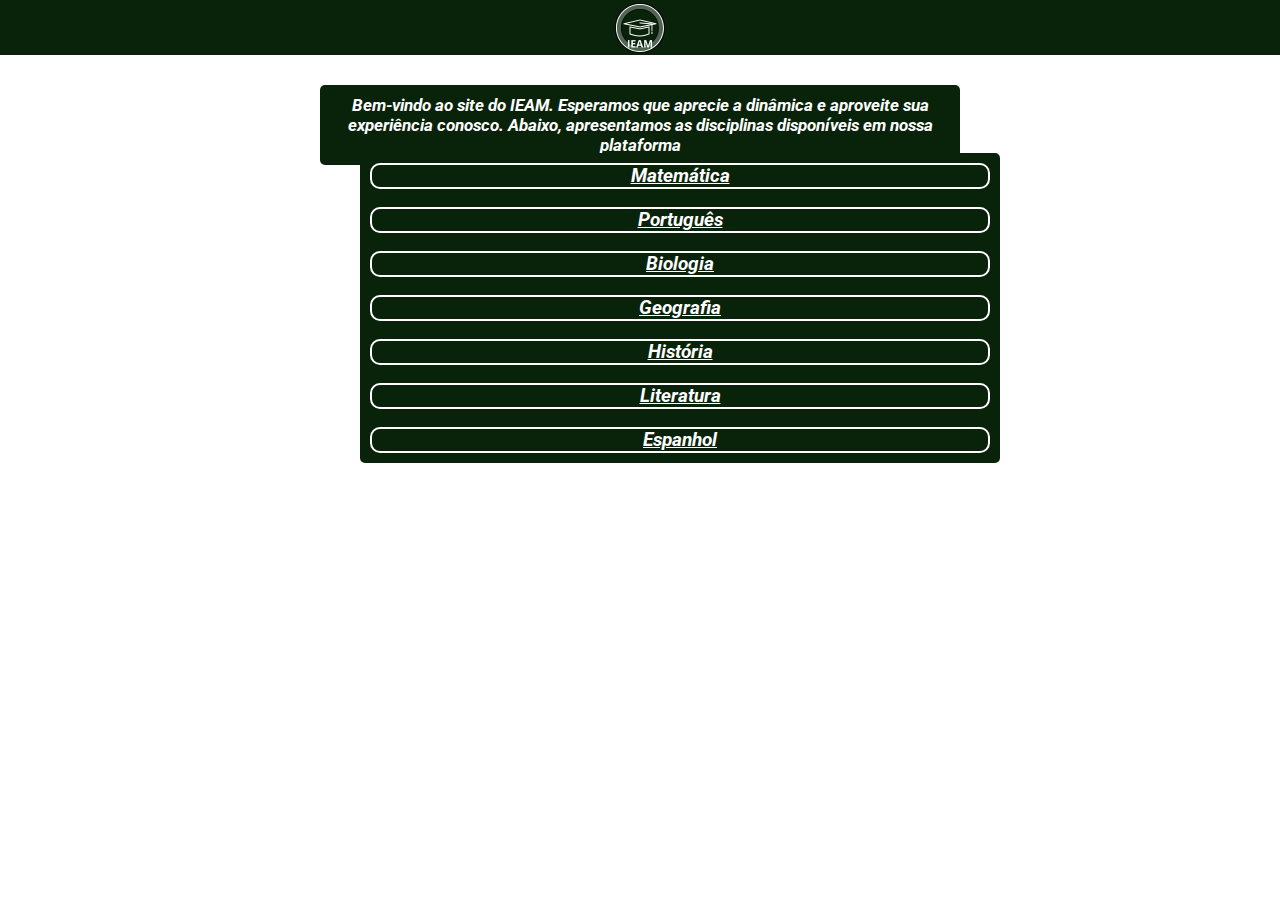
<file: index.html>
<!DOCTYPE html>
<html lang="pt-br">
<head>
    <meta charset="UTF-8">
    <meta name="viewport" content="width=device-width, initial-scale=1.0">
    <link rel="preconnect" href="https://fonts.googleapis.com">
<link rel="preconnect" href="https://fonts.gstatic.com" crossorigin>
<link href="https://fonts.googleapis.com/css2?family=Roboto:wght@100;700&display=swap" rel="stylesheet">
    <link rel="stylesheet" href="style.css">
    <title>IEAM</title>
</head>
<body>
    <div class="lg">
    <img src="img/Design sem nome (32).png" alt="Logo da escola">
    </div>
    <div class="pt">
        <h2>Bem-vindo ao site do IEAM. Esperamos que aprecie a dinâmica e aproveite sua experiência conosco. Abaixo, apresentamos as disciplinas disponíveis em nossa plataforma</h2>
    </div>
    <br>
    <div class="td">
    <div class="ip1">
        <a href="matematica.html"><h3>Matemática</h3></a>
    </div>
    <br>
    <div class="ip2">
        <a href="portugues.html"><h3>Português</h3></a>
    </div>
    <br>
    <div class="ip3">
        <a href="biologia.html"><h3>Biologia</h3></a>
    </div>
    <br>
        <div class="ip4">
        <a href="geografia.html"><h3>Geografia</h3></a>
    </div>
    <br>
    <div class="ip5">
        <a href="história.html"><h3>História</h3></a>
    </div>
    <br>
    <div class="ip6">
        <a href="literatura.html"><h3>Literatura</h3></a>
    </div>
    <br>
        <div class="ip7">
        <a href="Espanhol.html"><h3>Espanhol</h3></a>
    </div>
</div>
</body>
</html>
</file>
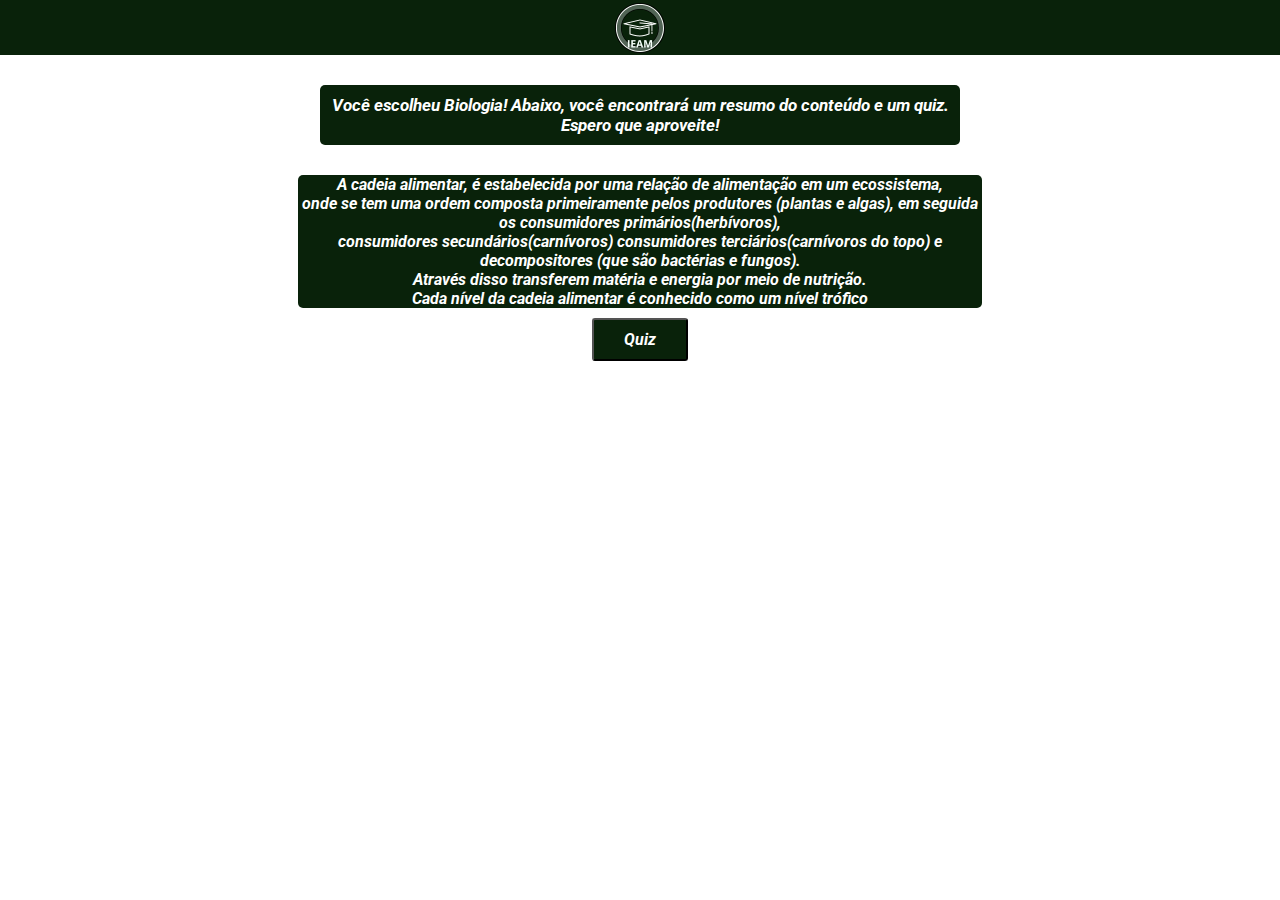
<file: biologia.html>
<!DOCTYPE html>
<html lang="pt-br">
<head>
    <meta charset="UTF-8">
    <meta name="viewport" content="width=device-width, initial-scale=1.0">
    <link rel="preconnect" href="https://fonts.googleapis.com">
    <link rel="preconnect" href="https://fonts.gstatic.com" crossorigin>
    <link href="https://fonts.googleapis.com/css2?family=Roboto:wght@100;700&display=swap" rel="stylesheet">    
    <link rel="stylesheet" href="materias.css">
    <title>Biologia</title>
</head>
<body>
    <div class="lg">
        <img src="img/Design sem nome (32).png" alt="Logo da escola">
        </div>
    <div class="pt">
        <h2>Você escolheu Biologia! Abaixo, você encontrará um resumo do conteúdo e um quiz. Espero que aproveite!</h2>
    </div>
    <div class="oi">
        <p>A cadeia alimentar, é estabelecida por uma relação de alimentação em um ecossistema,<br> onde se tem uma ordem composta primeiramente pelos produtores (plantas e algas), em seguida os consumidores primários(herbívoros), <br>consumidores secundários(carnívoros) consumidores terciários(carnívoros do topo) e decompositores (que são bactérias e fungos). <br>Através disso transferem matéria e energia por meio de nutrição. <br>Cada nível da cadeia alimentar é conhecido como um nível trófico</p>
    </div>
    <div class="qz">
        <a href="https://quizizz.com/join?gc=77707288">
            <button>Quiz</button>
        </a>

    </div>
</body>
</html>
</file>
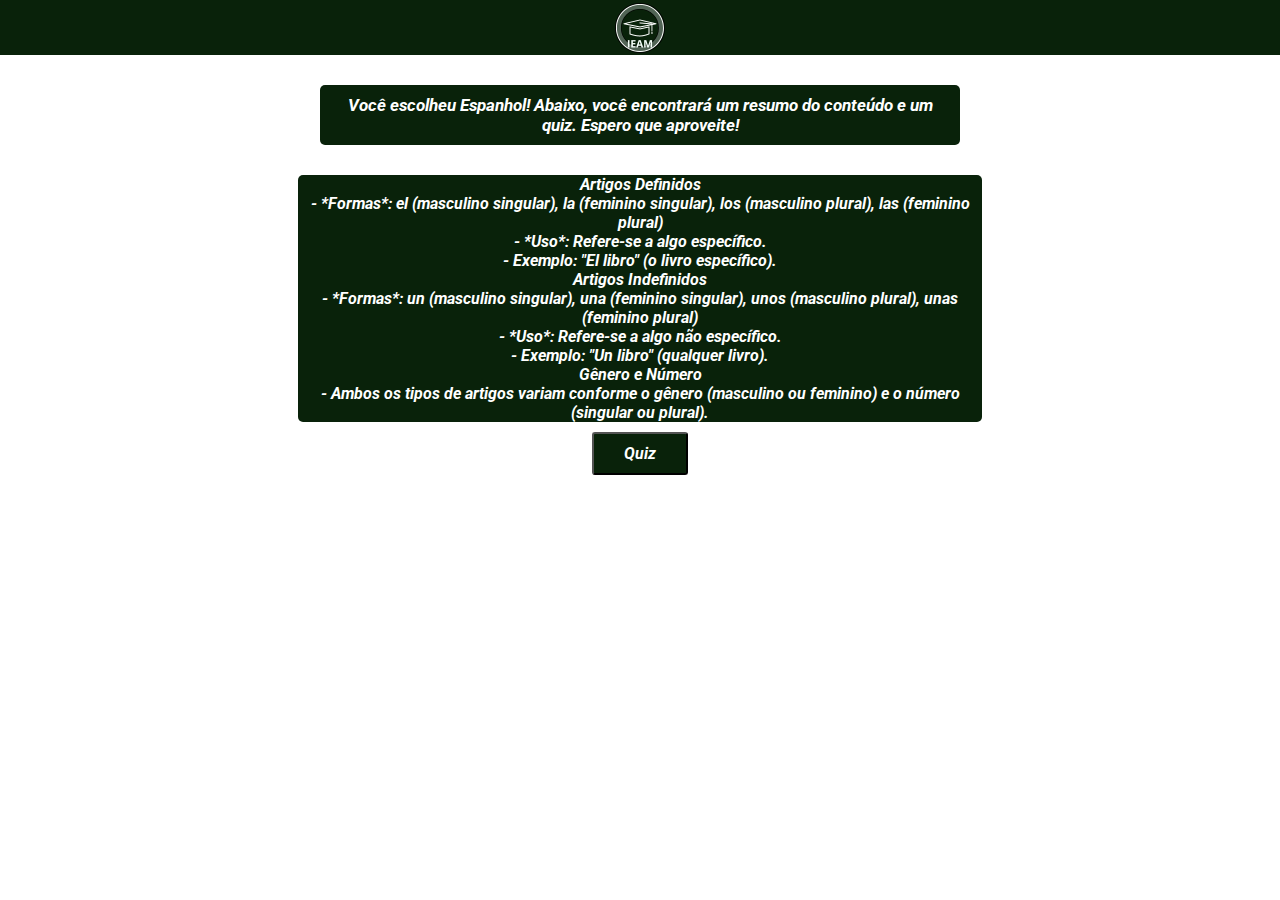
<file: Espanhol.html>
<!DOCTYPE html>
<html lang="pt-br">
<head>
    <meta charset="UTF-8">
    <meta name="viewport" content="width=device-width, initial-scale=1.0">
    <link rel="preconnect" href="https://fonts.googleapis.com">
    <link rel="preconnect" href="https://fonts.gstatic.com" crossorigin>
    <link href="https://fonts.googleapis.com/css2?family=Roboto:wght@100;700&display=swap" rel="stylesheet">    
    <link rel="stylesheet" href="materias.css">
    <title>Espanhol</title>
</head>
<body>
    <div class="lg">
        <img src="img/Design sem nome (32).png" alt="Logo da escola">
        </div>
    <div class="pt">
        <h2>Você escolheu Espanhol! Abaixo, você encontrará um resumo do conteúdo e um quiz. Espero que aproveite!</h2>
    </div>
    <div class="oi">
        <p>Artigos Definidos<br>
            - *Formas*: el (masculino singular), la (feminino singular), los (masculino plural), las (feminino plural)<br>
            - *Uso*: Refere-se a algo específico. <br>
              - Exemplo: "El libro" (o livro específico).<br>
            
            Artigos Indefinidos<br>
            - *Formas*: un (masculino singular), una (feminino singular), unos (masculino plural), unas (feminino plural)<br>
            - *Uso*: Refere-se a algo não específico.<br> 
              - Exemplo: "Un libro" (qualquer livro).<br>
            
            Gênero e Número<br>
            - Ambos os tipos de artigos variam conforme o gênero (masculino ou feminino) e o número (singular ou plural).</p>
    </div>
    <div class="qz">
        <a href="https://quizizz.com/join?gc=77654224">
            <button>Quiz</button>
        </a>

    </div>
</body>
</html>
</file>
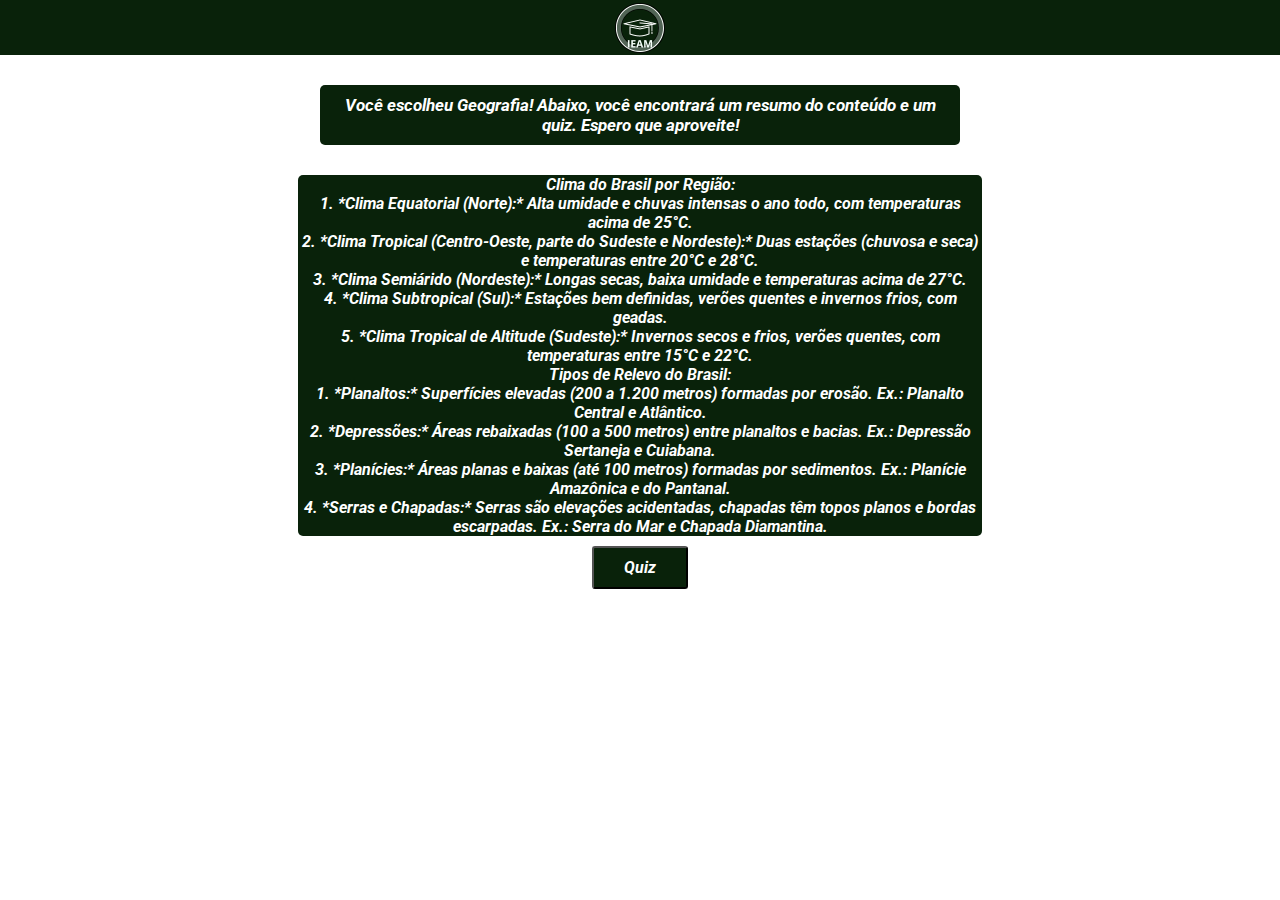
<file: geografia.html>
<!DOCTYPE html>
<html lang="pt-br">
<head>
    <meta charset="UTF-8">
    <meta name="viewport" content="width=device-width, initial-scale=1.0">
    <link rel="preconnect" href="https://fonts.googleapis.com">
    <link rel="preconnect" href="https://fonts.gstatic.com" crossorigin>
    <link href="https://fonts.googleapis.com/css2?family=Roboto:wght@100;700&display=swap" rel="stylesheet">    
    <link rel="stylesheet" href="materias.css">
    <title>Geografia</title>
</head>
<body>
    <div class="lg">
        <img src="img/Design sem nome (32).png" alt="Logo da escola">
        </div>
    <div class="pt">
        <h2>Você escolheu Geografia! Abaixo, você encontrará um resumo do conteúdo e um quiz. Espero que aproveite!</h2>
    </div>
    <div class="oi">
        <p>Clima do Brasil por Região:<br>
            1. *Clima Equatorial (Norte):* Alta umidade e chuvas intensas o ano todo, com temperaturas acima de 25°C.<br>
            2. *Clima Tropical (Centro-Oeste, parte do Sudeste e Nordeste):* Duas estações (chuvosa e seca) e temperaturas entre 20°C e 28°C.<br>
            3. *Clima Semiárido (Nordeste):* Longas secas, baixa umidade e temperaturas acima de 27°C.<br>
            4. *Clima Subtropical (Sul):* Estações bem definidas, verões quentes e invernos frios, com geadas.<br>
            5. *Clima Tropical de Altitude (Sudeste):* Invernos secos e frios, verões quentes, com temperaturas entre 15°C e 22°C.<br>
            Tipos de Relevo do Brasil:<br>
            1. *Planaltos:* Superfícies elevadas (200 a 1.200 metros) formadas por erosão. Ex.: Planalto Central e Atlântico.<br>
            2. *Depressões:* Áreas rebaixadas (100 a 500 metros) entre planaltos e bacias. Ex.: Depressão Sertaneja e Cuiabana.<br>
            3. *Planícies:* Áreas planas e baixas (até 100 metros) formadas por sedimentos. Ex.: Planície Amazônica e do Pantanal.<br>
            4. *Serras e Chapadas:* Serras são elevações acidentadas, chapadas têm topos planos e bordas escarpadas. Ex.: Serra do Mar e Chapada Diamantina.</p>
    </div>
    <div class="qz">
        <a href="https://quizizz.com/join?gc=81425022">
            <button>Quiz</button>
        </a>

    </div>
</body>
</html>
</file>
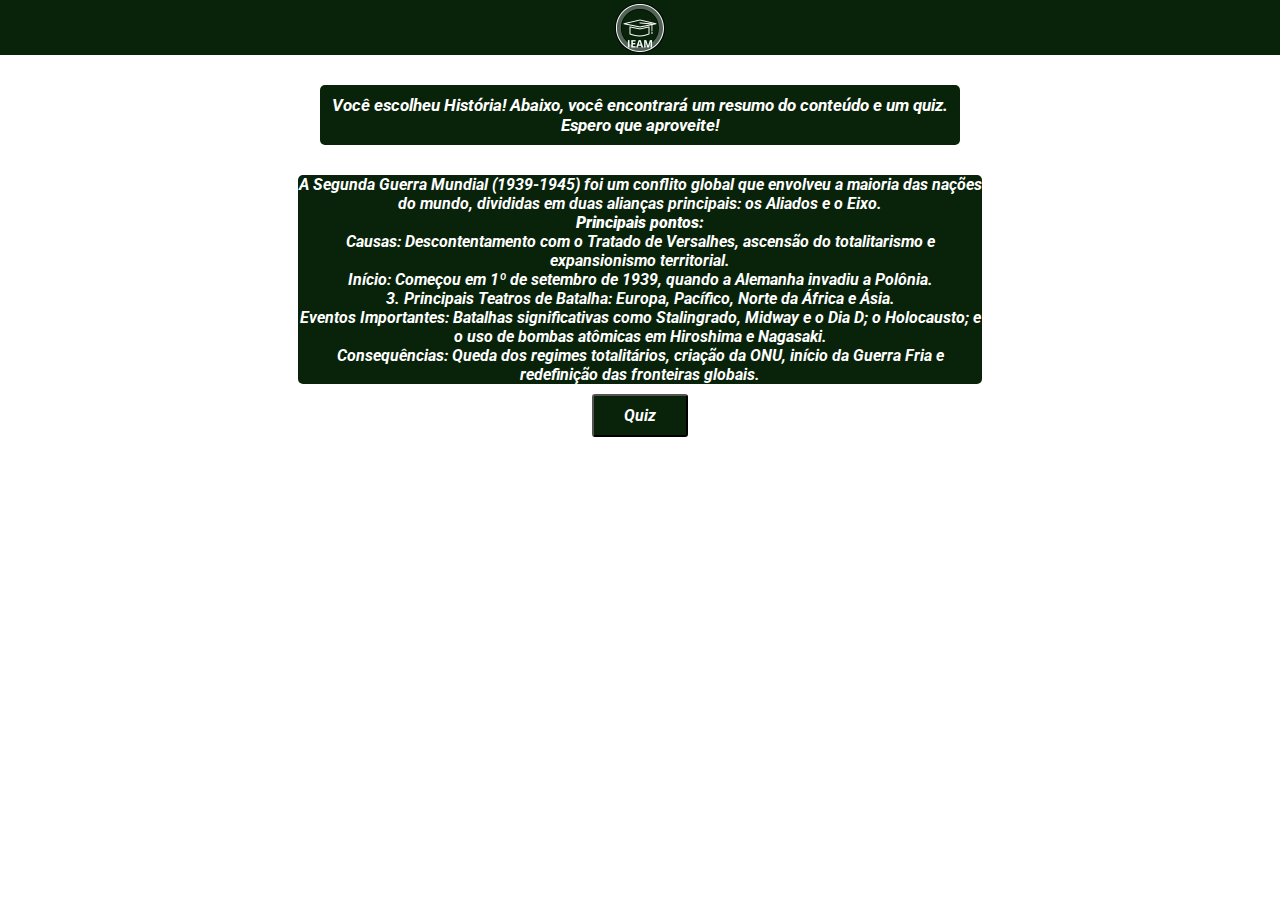
<file: história.html>
<!DOCTYPE html>
<html lang="pt-br">
<head>
    <meta charset="UTF-8">
    <meta name="viewport" content="width=device-width, initial-scale=1.0">
    <link rel="preconnect" href="https://fonts.googleapis.com">
    <link rel="preconnect" href="https://fonts.gstatic.com" crossorigin>
    <link href="https://fonts.googleapis.com/css2?family=Roboto:wght@100;700&display=swap" rel="stylesheet">    
    <link rel="stylesheet" href="materias.css">
    <title>História</title>
</head>
<body>
    <div class="lg">
        <img src="img/Design sem nome (32).png" alt="Logo da escola">
        </div>
    <div class="pt">
        <h2>Você escolheu História! Abaixo, você encontrará um resumo do conteúdo e um quiz. Espero que aproveite!</h2>
    </div>
    <div class="oi">
        <p>A Segunda Guerra Mundial (1939-1945) foi um conflito global que envolveu a maioria das nações do mundo, divididas em duas alianças principais: os Aliados e o Eixo.<br>

            <b> Principais pontos: </b><br>
            Causas: Descontentamento com o Tratado de Versalhes, ascensão do totalitarismo e expansionismo territorial.<br>
             Início: Começou em 1º de setembro de 1939, quando a Alemanha invadiu a Polônia.<br>
            3. Principais Teatros de Batalha: Europa, Pacífico, Norte da África e Ásia.<br>
            Eventos Importantes: Batalhas significativas como Stalingrado, Midway e o Dia D; o Holocausto; e o uso de bombas atômicas em Hiroshima e Nagasaki.<br>
            Consequências: Queda dos regimes totalitários, criação da ONU, início da Guerra Fria e redefinição das fronteiras globais.</p>
    </div>
    <div class="qz">
        <a href="https://quizizz.com/join?gc=90076642">
            <button>Quiz</button>
        </a>

    </div>
</body>
</html>
</file>
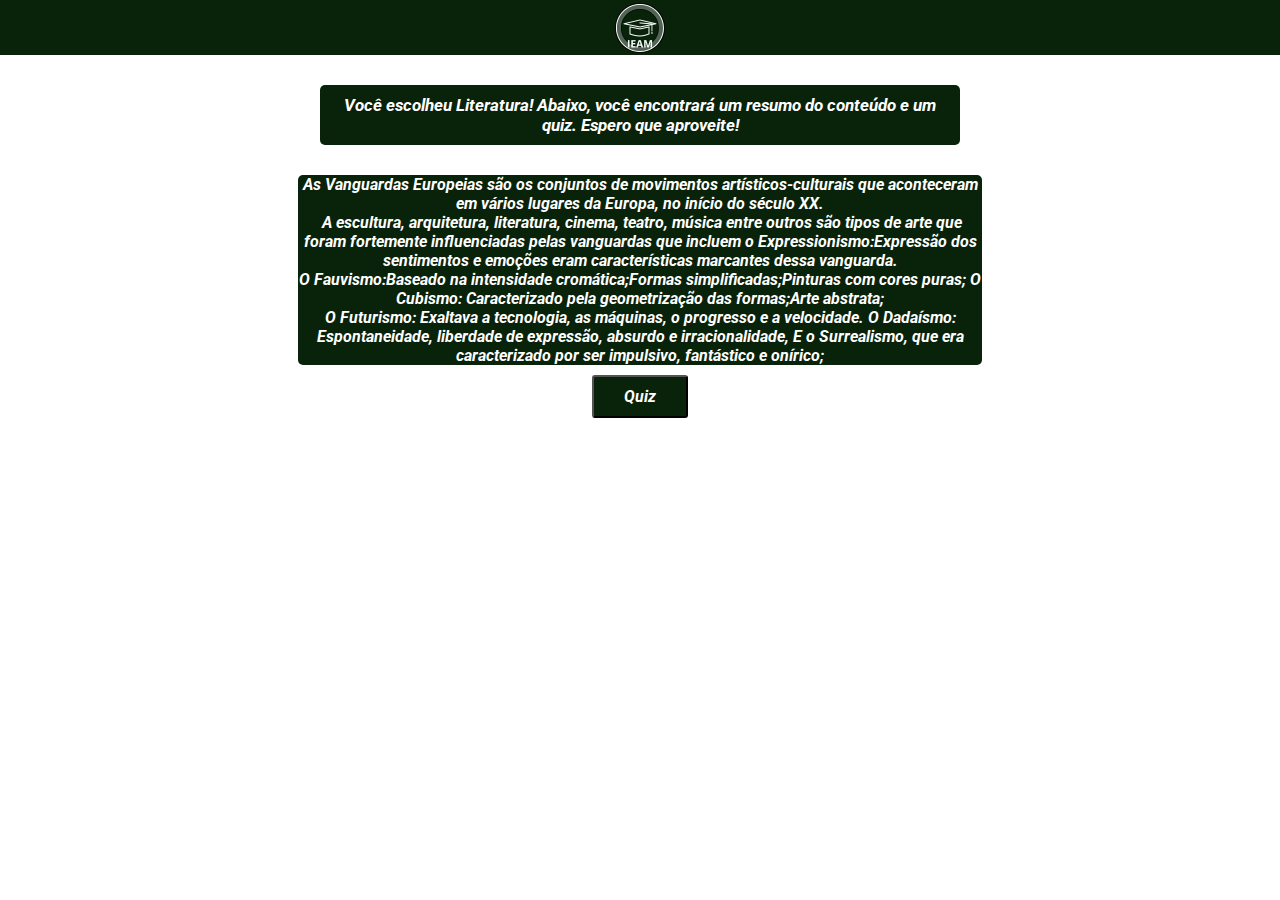
<file: literatura.html>
<!DOCTYPE html>
<html lang="pt-br">
<head>
    <meta charset="UTF-8">
    <meta name="viewport" content="width=device-width, initial-scale=1.0">
    <link rel="preconnect" href="https://fonts.googleapis.com">
    <link rel="preconnect" href="https://fonts.gstatic.com" crossorigin>
    <link href="https://fonts.googleapis.com/css2?family=Roboto:wght@100;700&display=swap" rel="stylesheet">    
    <link rel="stylesheet" href="materias.css">
    <title>Literatura</title>
</head>
<body>
    <div class="lg">
        <img src="img/Design sem nome (32).png" alt="Logo da escola">
        </div>
    <div class="pt">
        <h2>Você escolheu Literatura! Abaixo, você encontrará um resumo do conteúdo e um quiz. Espero que aproveite!</h2>
    </div>
    <div class="oi">
        <p>As Vanguardas Europeias são os conjuntos de movimentos artísticos-culturais que aconteceram em vários lugares da Europa, no início do século XX.<br>
             A escultura, arquitetura, literatura, cinema, teatro, música entre outros são tipos de arte que foram fortemente influenciadas pelas vanguardas que incluem o Expressionismo:Expressão dos sentimentos e emoções eram características marcantes dessa vanguarda.<br>
            O Fauvismo:Baseado na intensidade cromática;Formas simplificadas;Pinturas com cores puras;
           O Cubismo: Caracterizado pela geometrização das formas;Arte abstrata;<br>
           O Futurismo: Exaltava a tecnologia, as máquinas, o progresso e a velocidade. O Dadaísmo: Espontaneidade, liberdade de expressão, absurdo e irracionalidade, E o Surrealismo, que era caracterizado por ser impulsivo, fantástico e onírico;</p>
    </div>
    <div class="qz">
        <a href="https://quizizz.com/join?gc=96307750">
            <button>Quiz</button>
        </a>

    </div>
</body>
</html>
</file>
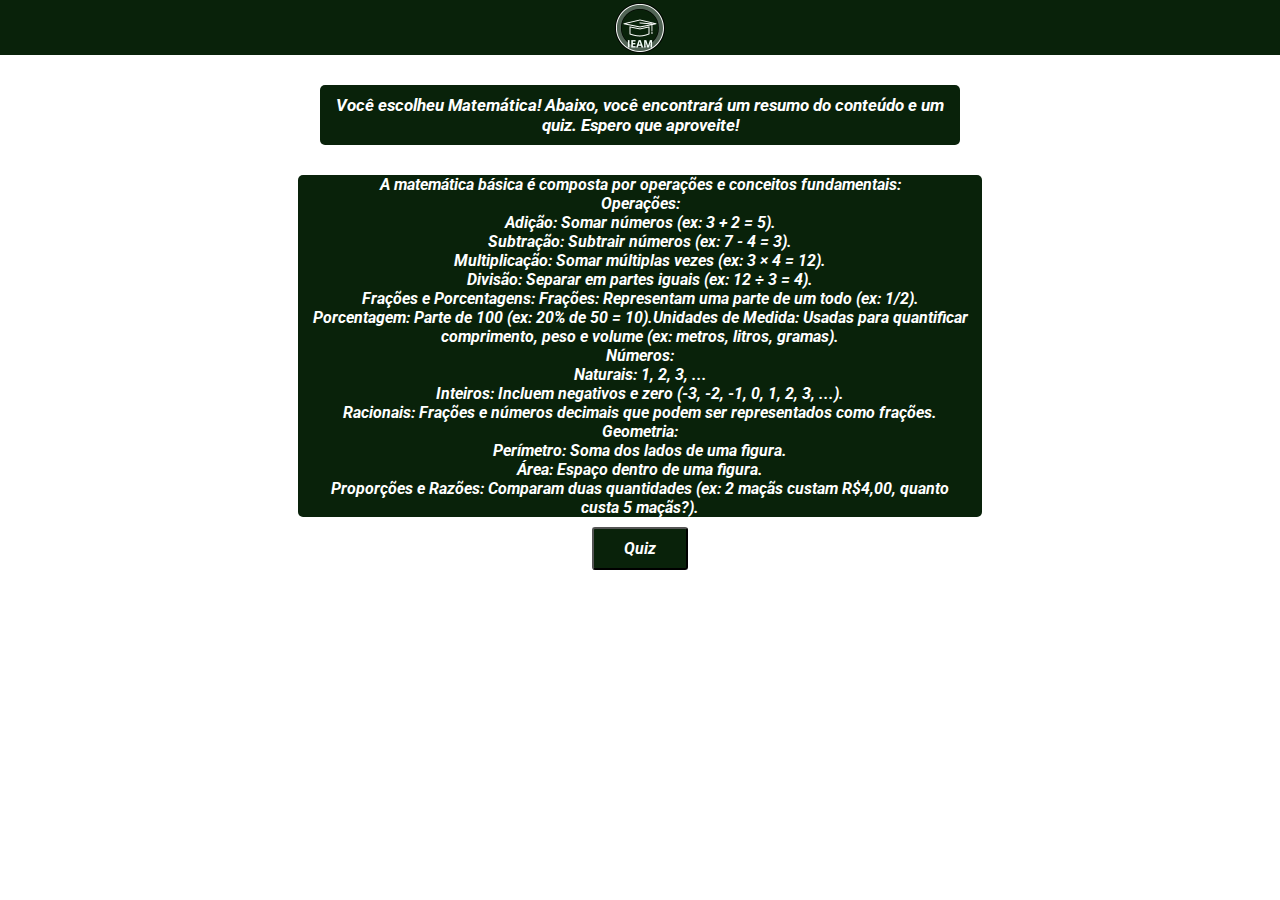
<file: matematica.html>
<!DOCTYPE html>
<html lang="pt-br">
<head>
    <meta charset="UTF-8">
    <meta name="viewport" content="width=device-width, initial-scale=1.0">
    <link rel="preconnect" href="https://fonts.googleapis.com">
    <link rel="preconnect" href="https://fonts.gstatic.com" crossorigin>
    <link href="https://fonts.googleapis.com/css2?family=Roboto:wght@100;700&display=swap" rel="stylesheet">    
    <link rel="stylesheet" href="materias.css">
    <title>Matemática</title>
</head>
<body>
    <div class="lg">
        <img src="img/Design sem nome (32).png" alt="Logo da escola">
        </div>
    <div class="pt">
        <h2>Você escolheu Matemática! Abaixo, você encontrará um resumo do conteúdo e um quiz. Espero que aproveite!</h2>
    </div>
    <div class="oi">
        <p>A matemática básica é composta por operações e conceitos fundamentais:<br>

            Operações:<br>

Adição: Somar números (ex: 3 + 2 = 5).<br>
Subtração: Subtrair números (ex: 7 - 4 = 3).<br>
Multiplicação: Somar múltiplas vezes (ex: 3 × 4 = 12).<br>
Divisão: Separar em partes iguais (ex: 12 ÷ 3 = 4).<br>
Frações e Porcentagens:

Frações: Representam uma parte de um todo (ex: 1/2).<br>
Porcentagem: Parte de 100 (ex: 20% de 50 = 10).Unidades de Medida: Usadas para quantificar comprimento, peso e volume (ex: metros, litros, gramas).<br>

Números:<br>

Naturais: 1, 2, 3, ...<br>
Inteiros: Incluem negativos e zero (-3, -2, -1, 0, 1, 2, 3, ...).<br>
Racionais: Frações e números decimais que podem ser representados como frações.<br>
Geometria:<br>
Perímetro: Soma dos lados de uma figura.<br>
Área: Espaço dentro de uma figura.<br>
Proporções e Razões: Comparam duas quantidades (ex: 2 maçãs custam R$4,00, quanto custa 5 maçãs?).</p>
    </div>
    <div class="qz">
        <a href="https://quizizz.com/join?gc=72770454">
            <button>Quiz</button>
        </a>

    </div>
</body>
</html>
</file>
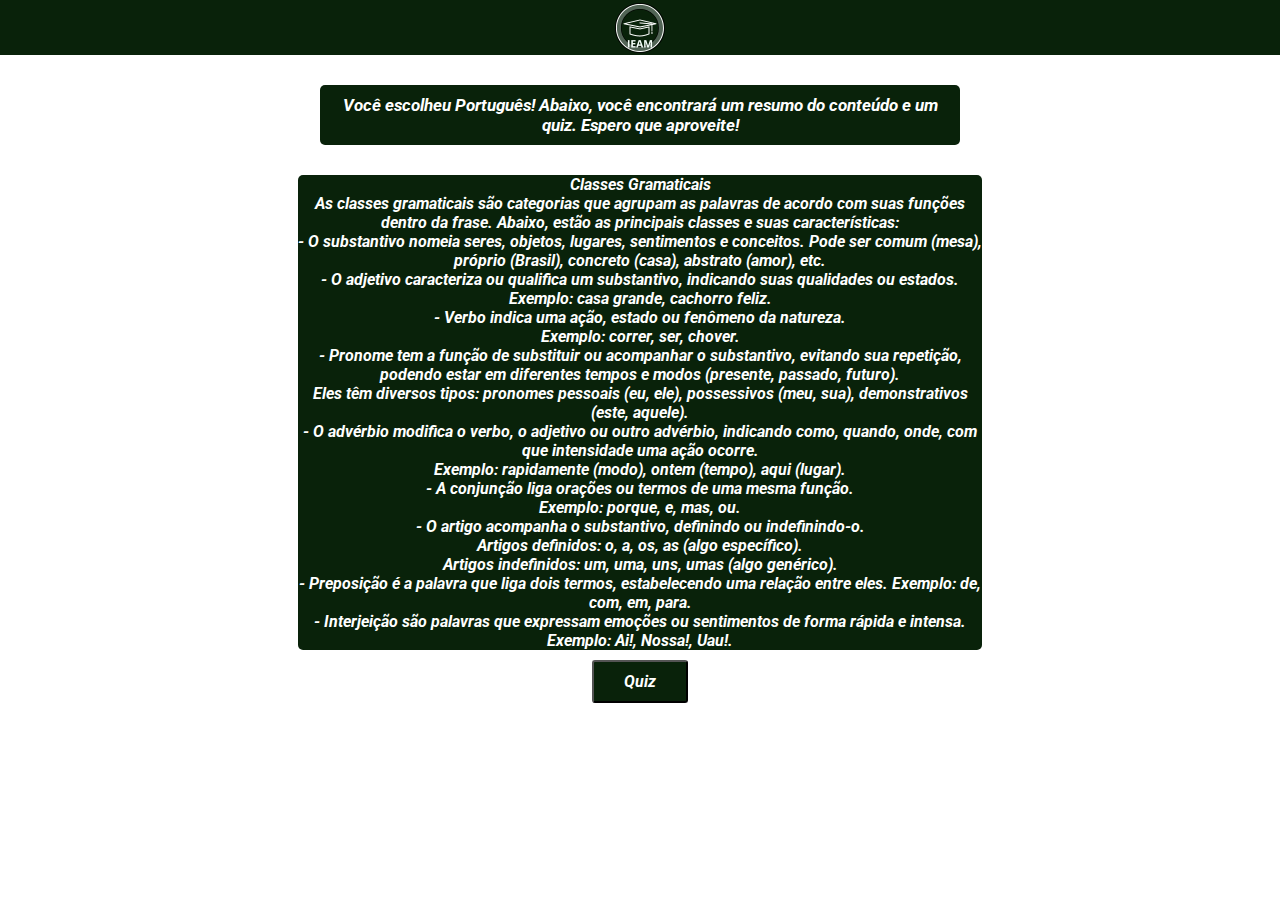
<file: portugues.html>
<!DOCTYPE html>
<html lang="pt-br">
<head>
    <meta charset="UTF-8">
    <meta name="viewport" content="width=device-width, initial-scale=1.0">
    <link rel="preconnect" href="https://fonts.googleapis.com">
    <link rel="preconnect" href="https://fonts.gstatic.com" crossorigin>
    <link href="https://fonts.googleapis.com/css2?family=Roboto:wght@100;700&display=swap" rel="stylesheet">    
    <link rel="stylesheet" href="materias.css">
    <title>Português</title>
</head>
<body>
    <div class="lg">
        <img src="img/Design sem nome (32).png" alt="Logo da escola">
        </div>
    <div class="pt">
        <h2>Você escolheu Português! Abaixo, você encontrará um resumo do conteúdo e um quiz. Espero que aproveite!</h2>
    </div>
    <div class="oi">
        <p>Classes Gramaticais<br>

            As classes gramaticais são categorias que agrupam as palavras de acordo com suas funções dentro da frase. Abaixo, estão as principais classes e suas características:<br>
            - O substantivo nomeia seres, objetos, lugares, sentimentos e conceitos. Pode ser comum (mesa), próprio (Brasil), concreto (casa), abstrato (amor), etc.<br>
            - O adjetivo caracteriza ou qualifica um substantivo, indicando suas qualidades ou estados.<br>
            Exemplo: casa grande, cachorro feliz.<br>
            - Verbo indica uma ação, estado ou fenômeno da natureza.<br>
            Exemplo: correr, ser, chover.<br>
            - Pronome tem a função de substituir ou acompanhar o substantivo, evitando sua repetição, podendo estar em diferentes tempos e modos (presente, passado, futuro).<br> Eles têm diversos tipos: pronomes pessoais (eu, ele), possessivos (meu, sua), demonstrativos (este, aquele).<br>
            - O advérbio modifica o verbo, o adjetivo ou outro advérbio, indicando como, quando, onde, com que intensidade uma ação ocorre.<br>
            Exemplo: rapidamente (modo), ontem (tempo), aqui (lugar).<br>
            - A conjunção liga orações ou termos de uma mesma função.<br>
            Exemplo: porque, e, mas, ou.<br>
            - O artigo acompanha o substantivo, definindo ou indefinindo-o.<br>
            Artigos definidos: o, a, os, as (algo específico).<br>
            Artigos indefinidos: um, uma, uns, umas (algo genérico).<br>
            - Preposição é a palavra que liga dois termos, estabelecendo uma relação entre eles. Exemplo: de, com, em, para.<br>
            - Interjeição são palavras que expressam emoções ou sentimentos de forma rápida e intensa. Exemplo: Ai!, Nossa!, Uau!.</p>
    </div>
    <div class="qz">
        <a href="https://quizizz.com/join?gc=98706152">
            <button>Quiz</button>
        </a>

    </div>
</body>
</html>
</file>
<file: style.css>
* {
    margin: 0;
    padding: 0;
    box-sizing: border-box;
  }

  .lg img{
    width: auto;
    height: 50px;
  }

  body{
    background-color: #ffff;
  }

  .lg{
    height: 55px;
    background-color: white;
    justify-items: center;
    display: flex;
    justify-content: center;
    align-items: center;
    background-color: #09220a;
  }

  h2{
    color: #fff;   
    font-size: 17px;
    font-family: "Roboto", sans-serif;
  font-weight: 700;
  font-style: italic;
  }

  .pt{
    position: relative;
    display: grid;
    place-items: center;  /* Centraliza tanto horizontal quanto verticalmente */
    margin-top: 23px;
    background-color: #09220a;
    width: 50%; margin: 0 auto; padding: 10px; border-radius: 5px; text-align: center;
    top: 30px;
    
  }


  .td{
    color: #fff;
    background-color: #09220a;
    width: 50%; margin: 0 auto; padding: 10px; border-radius: 5px; text-align: center;
    position: absolute;
    left: 360px;
    
  }
  .ip1{
    border: solid 2px #fff;
    border-radius: 10px;
    font-family: "Roboto", sans-serif;
  font-weight: 700;
  font-style: italic;
  }

  .ip2{
    border: solid 2px #fff;
    border-radius: 10px;
    font-family: "Roboto", sans-serif;
  font-weight: 700;
  font-style: italic;
  }

  .ip3{
    border: solid 2px #fff;
    border-radius: 10px;
    font-family: "Roboto", sans-serif;
  font-weight: 700;
  font-style: italic;
  }

  .ip4{
    border: solid 2px #fff;
    border-radius: 10px;
    font-family: "Roboto", sans-serif;
  font-weight: 700;
  font-style: italic;
  }

  .ip5{
    border: solid 2px #fff;
    border-radius: 10px;
    font-family: "Roboto", sans-serif;
  font-weight: 700;
  font-style: italic;
  }

  .ip6{
    border: solid 2px #fff;
    border-radius: 10px;
    font-family: "Roboto", sans-serif;
  font-weight: 700;
  font-style: italic;
  }

  .ip7{
    border: solid 2px #fff;
    border-radius: 10px;
    font-family: "Roboto", sans-serif;
  font-weight: 700;
  font-style: italic;
  }

  .ip1 :hover, .ip2 :hover, .ip3 :hover, .ip4 :hover, .ip5 :hover, .ip6 :hover, .ip7 :hover{
    color: #09220a;
    background-color: #fff;
    border-radius: 3px;
  }

  a{
    color: #fff;
  }

  @media only screen and (max-width: 768px){
    h2{
      font-size: 13px;
    }

    .pt{
      width: 350px;
      margin-top: 165px;
      top: -26px;
    }

    .td{
      margin-left: -340px;
      font-size: 13px;
      width: 350px;
      bottom: 250px;
      
  }
  
  }
</file>
<file: materias.css>
* {
    margin: 0;
    padding: 0;
    box-sizing: border-box;
  }

  .lg img{
    width: auto;
    height: 50px;
  }

  body{
    background-color: #ffff;
  }

  .lg{
    height: 55px;
    background-color: white;
    justify-items: center;
    display: flex;
    justify-content: center;
    align-items: center;
    background-color: #09220a;
  }

  h2{
    color: #fff;   
    font-size: 17px;
    font-family: "Roboto", sans-serif;
  font-weight: 700;
  font-style: italic;
  }

  .pt{
    position: relative;
    display: grid;
    place-items: center;  /* Centraliza tanto horizontal quanto verticalmente */
    margin-top: 23px;
    background-color: #09220a;
    width: 50%; margin: 0 auto; padding: 10px; border-radius: 5px; text-align: center;
    top: 30px;
    }

    p{
      background-color: #09220a;
      color: #fff;
      font-size: 16px;
      font-family: "Roboto", sans-serif;
  font-weight: 700;
  font-style: italic;
  border-radius: 5px;
    }

    .oi{
      display: flex;
      place-items: center;  /* Centraliza tanto horizontal quanto verticalmente */
    margin-top: 23px;
    width: 55%; margin: 0 auto; padding: 10px; border-radius: 5px; text-align: center;
    margin-top: 50px;
    
  }

.qz{
  height: 100%;
  display: flex;
  justify-content: center; /* Centraliza horizontalmente */
  align-items: center;     /* Centraliza verticalmente */
}

button {
  padding: 10px 30px;
  font-size: 16px;
  background-color: #09220a;
  color: #fff;
  font-family: "Roboto", sans-serif;
  font-weight: 700;
  font-style: italic;
border-radius: 3px;
}

@media only screen and (max-width: 768px){
h2{
  font-size: 14px;
}

.pt{
  width: 80%;
}
p{
  font-size: 13px;
}

.oi{
  width: 95%;
}

button{
  padding: 6px 15px;
}
}
</file>
